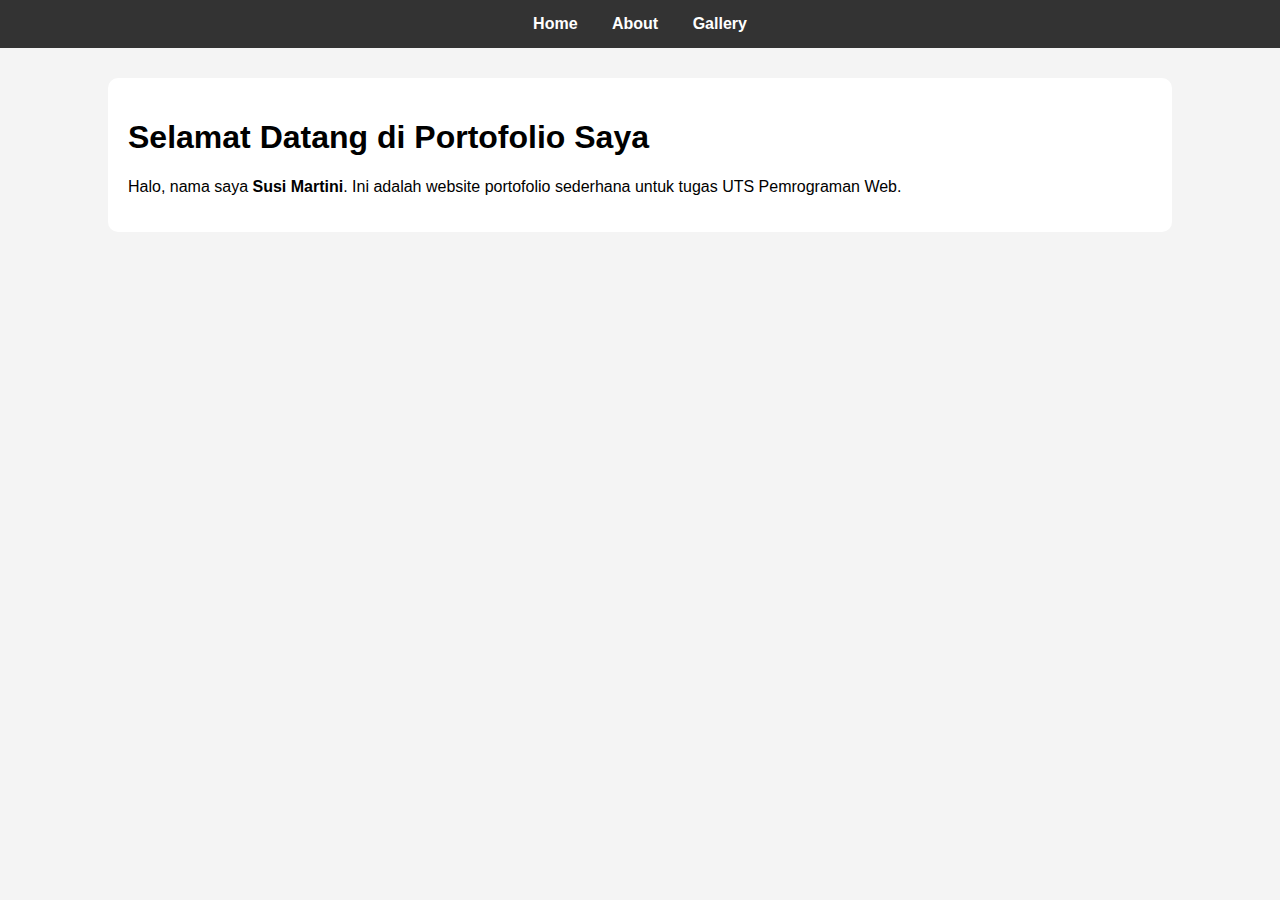
<file: index.html>
<!DOCTYPE html>
<html>
<head>
    <title>Home - Portofolio</title>
    <link rel="stylesheet" href="style.css">
</head>
<body>

<div class="navbar">
    <a href="index.html">Home</a>
    <a href="about.html">About</a>
    <a href="gallery.html">Gallery</a>
</div>

<div class="container">
    <h1>Selamat Datang di Portofolio Saya</h1>
    <p>Halo, nama saya <b>Susi Martini</b>. Ini adalah website portofolio sederhana untuk tugas UTS Pemrograman Web.</p>
</div>

</body>
</html>
</file>
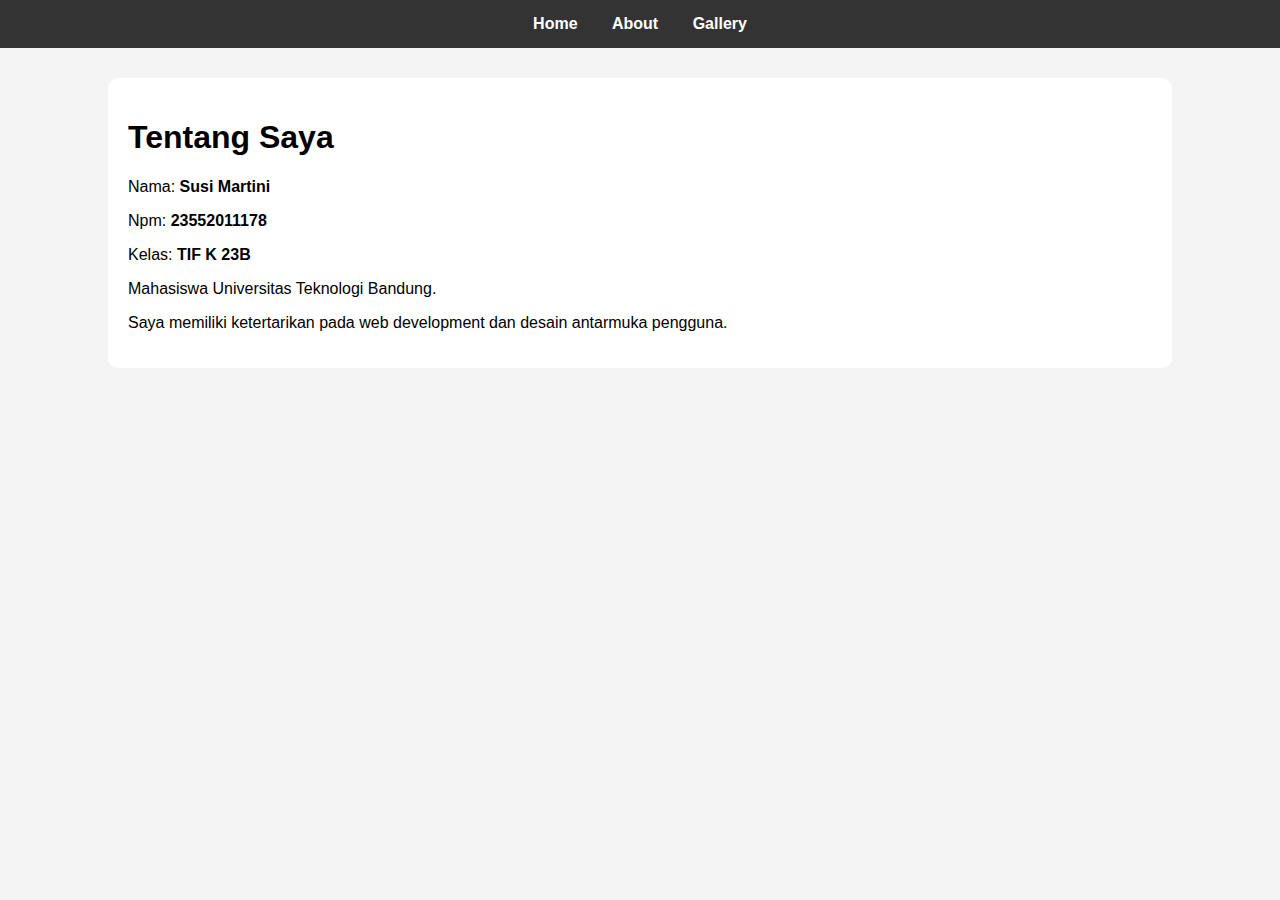
<file: about.html>
<!DOCTYPE html>
<html>
<head>
    <title>About - Portofolio</title>
    <link rel="stylesheet" href="style.css">
</head>
<body>

<div class="navbar">
    <a href="index.html">Home</a>
    <a href="about.html">About</a>
    <a href="gallery.html">Gallery</a>
</div>

<div class="container">
    <h1>Tentang Saya</h1>
    <p>Nama: <b>Susi Martini</b></p>
    <p>Npm: <b>23552011178</b></p>
    <p>Kelas: <b>TIF K 23B</b></p>
    <p>Mahasiswa Universitas Teknologi Bandung.</p>
    <p>Saya memiliki ketertarikan pada web development dan desain antarmuka pengguna.</p>
</div>

</body>
</html>
</file>
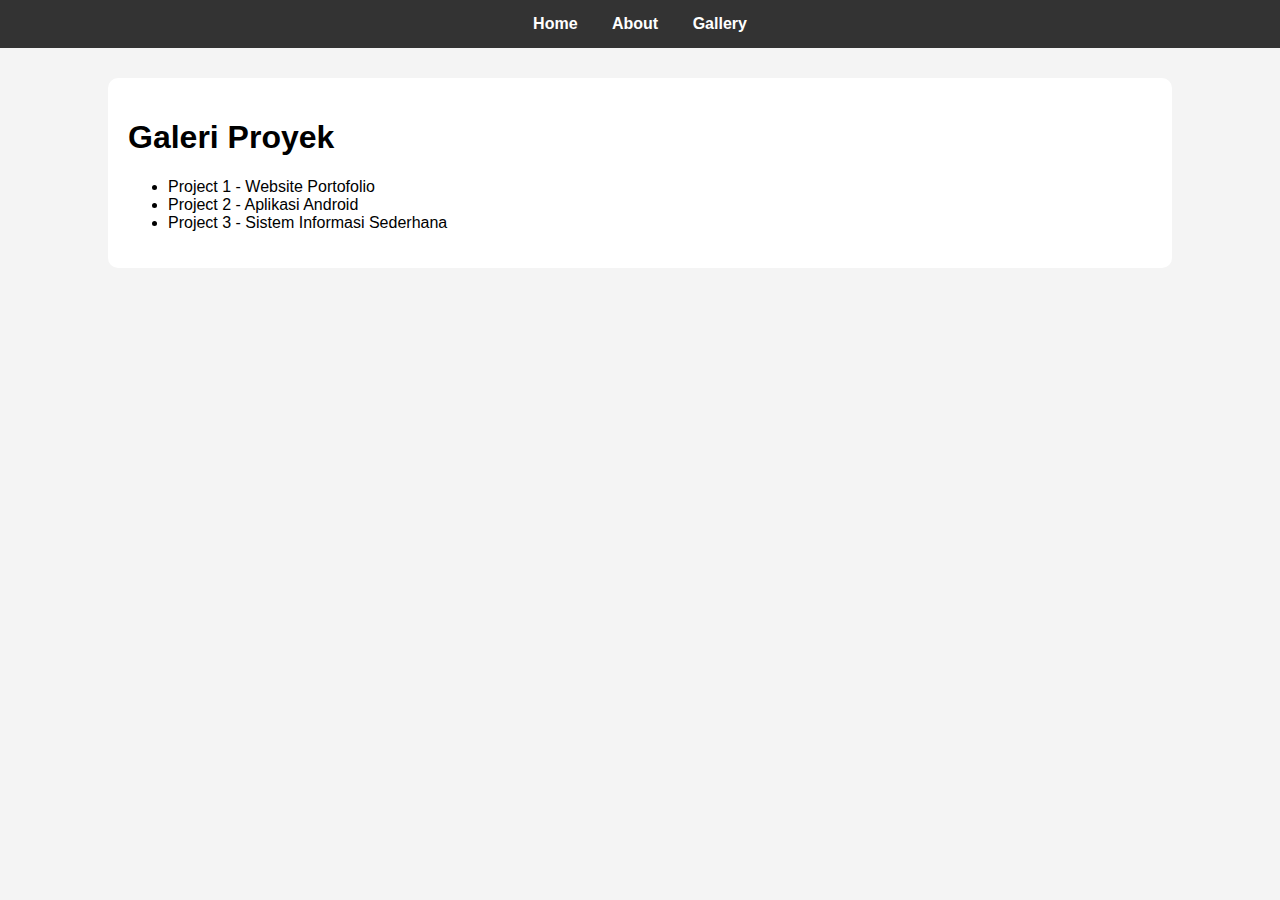
<file: gallery.html>
<!DOCTYPE html>
<html>
<head>
    <title>Gallery - Portofolio</title>
    <link rel="stylesheet" href="style.css">
</head>
<body>

<div class="navbar">
    <a href="index.html">Home</a>
    <a href="about.html">About</a>
    <a href="gallery.html">Gallery</a>
</div>

<div class="container">
    <h1>Galeri Proyek</h1>

    <ul>
        <li>Project 1 - Website Portofolio</li>
        <li>Project 2 - Aplikasi Android</li>
        <li>Project 3 - Sistem Informasi Sederhana</li>
    </ul>

</div>

</body>
</html>
</file>
<file: style.css>
body {
    font-family: Arial, sans-serif;
    background: #f4f4f4;
    margin: 0;
    padding: 0;
}
.navbar {
    background: #333;
    padding: 15px;
    text-align: center;
}
.navbar a {
    color: #fff;
    text-decoration: none;
    margin: 0 15px;
    font-weight: bold;
}
.navbar a:hover {
    color: #00eaff;
}
.container {
    width: 80%;
    margin: 30px auto;
    background: white;
    padding: 20px;
    border-radius: 10px;
}
</file>
